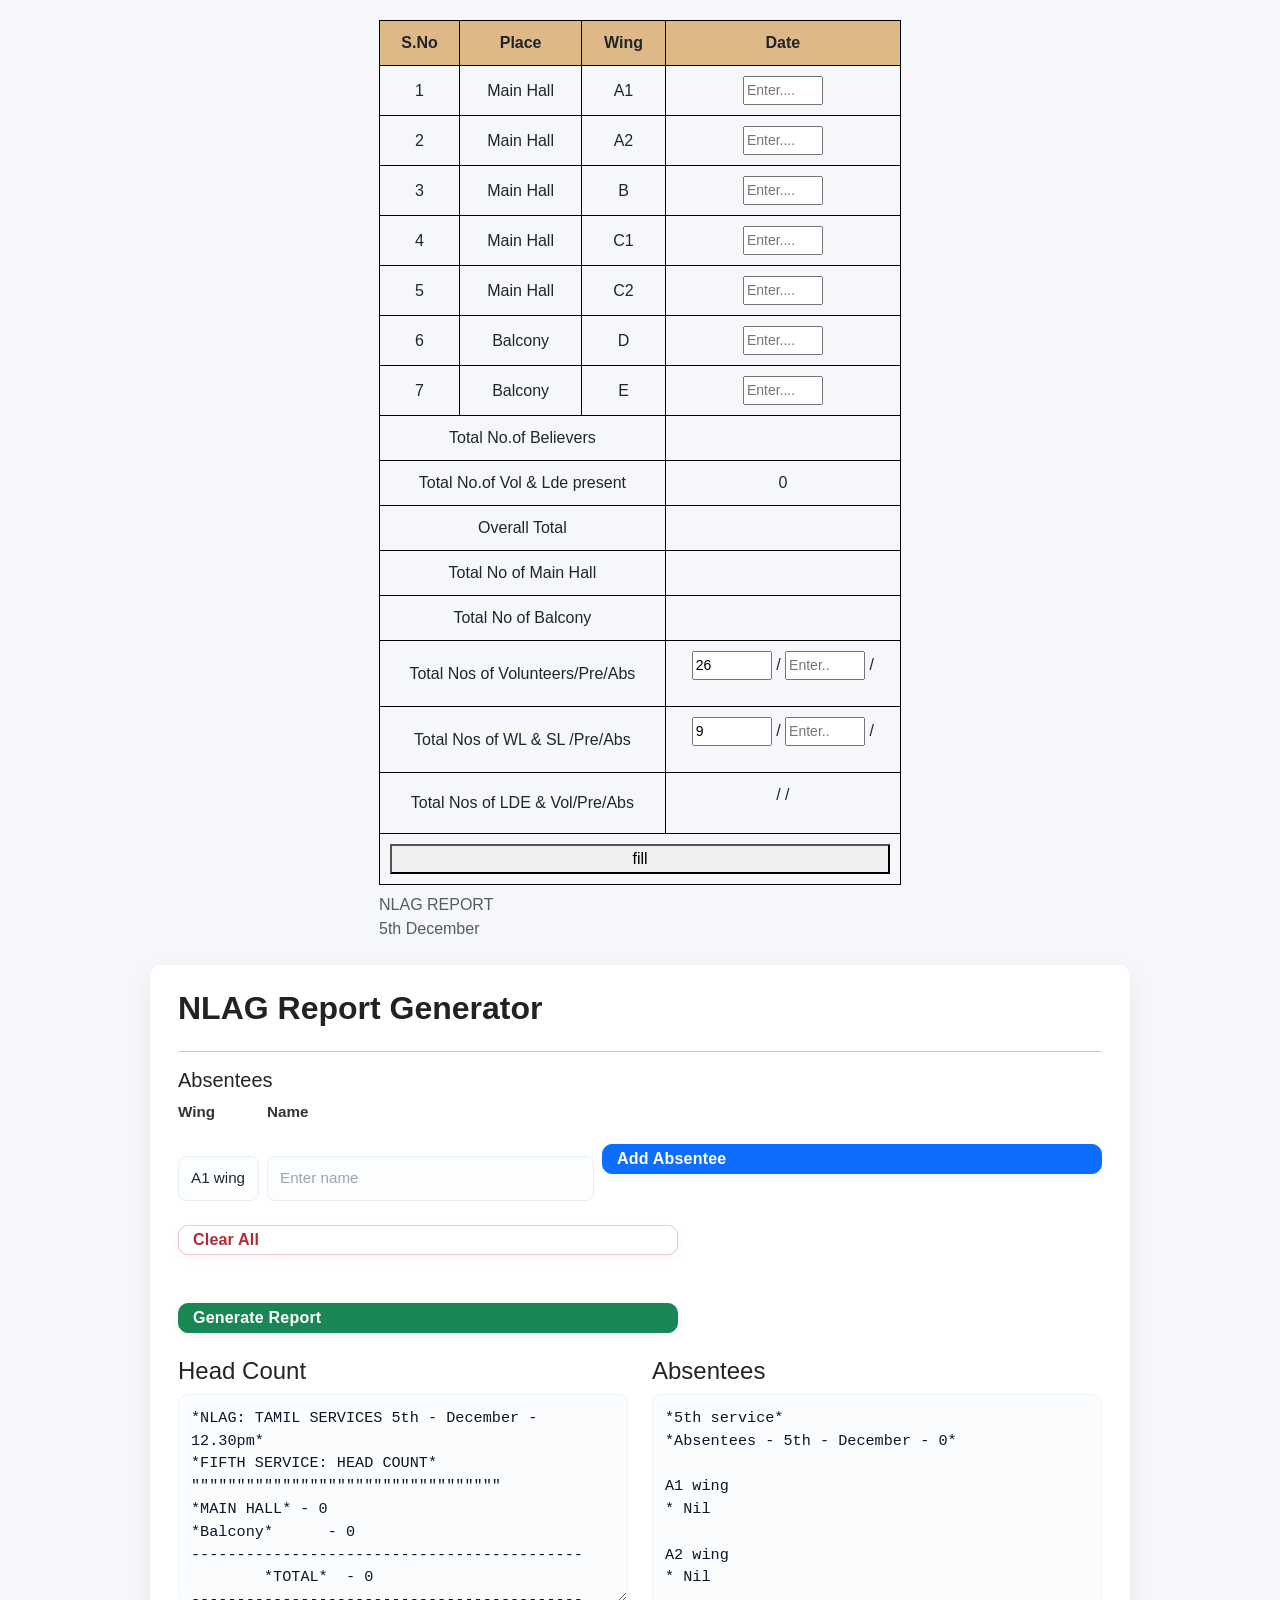
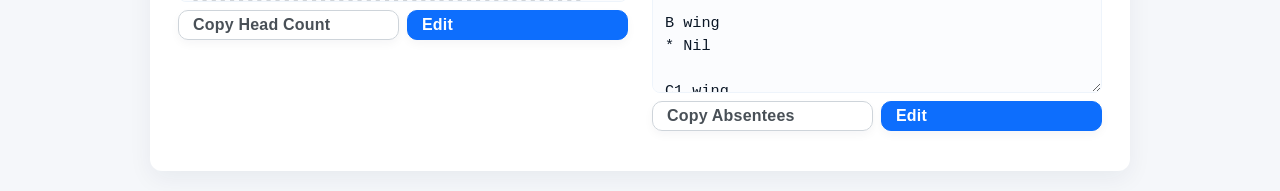
<file: index.html>
<!DOCTYPE html>
<html>
  <head>
    <title>nlag calculator</title>
    <link rel="stylesheet" href="style.css" />
    <link href="https://cdn.jsdelivr.net/npm/bootstrap@5.3.8/dist/css/bootstrap.min.css" rel="stylesheet" integrity="sha384-sRIl4kxILFvY47J16cr9ZwB07vP4J8+LH7qKQnuqkuIAvNWLzeN8tE5YBujZqJLB" crossorigin="anonymous">
  </head>
  <body>
    <center>
      <table style="text-align: center; border: 1px solid black;">
        <caption>
          NLAG REPORT
          <p id="dat"></p>
        </caption>
        <tr style="background-color: burlywood; border: 1px solid black;">
          <th style="border: 1px solid black;">S.No</th>
          <th style="border: 1px solid black;">Place</th>
          <th style="border: 1px solid black;">Wing</th>
          <th style="border: 1px solid black;">Date</th>
        </tr>
        <tr style="border: 1px solid black;">
          <td style="border: 1px solid black;">1</td>
          <td style="border: 1px solid black;">Main Hall</td>
          <td style="border: 1px solid black;">A1</td>
          <td style="border: 1px solid black;"><input type="number" id="A1" placeholder="Enter...." /></td>
        </tr>
        <tr style="border: 1px solid black;">
          <td style="border: 1px solid black;">2</td>
          <td style="border: 1px solid black;">Main Hall</td>
          <td style="border: 1px solid black;">A2</td>
          <td style="border: 1px solid black;"><input type="number" id="A2" placeholder="Enter...." /></td>
        </tr>
        <tr style="border: 1px solid black;">
          <td style="border: 1px solid black;">3</td>
          <td style="border: 1px solid black;">Main Hall</td>
          <td style="border: 1px solid black;">B</td>
          <td style="border: 1px solid black;"><input type="number" id="B" placeholder="Enter...." /></td>
        </tr>
        <tr style="border: 1px solid black;">
          <td style="border: 1px solid black;">4</td>
          <td style="border: 1px solid black;">Main Hall</td>
          <td style="border: 1px solid black;">C1</td>
          <td style="border: 1px solid black;"><input type="number" id="C1" placeholder="Enter...." /></td>
        </tr>
        <tr style="border: 1px solid black;">
          <td style="border: 1px solid black;">5</td>
          <td style="border: 1px solid black;">Main Hall</td>
          <td style="border: 1px solid black;">C2</td>
          <td style="border: 1px solid black;"><input type="number" id="C2" placeholder="Enter...." /></td>
        </tr>
        <tr style="border: 1px solid black;">
          <td style="border: 1px solid black;">6</td>
          <td style="border: 1px solid black;">Balcony</td>
          <td style="border: 1px solid black;">D</td>
          <td style="border: 1px solid black;"><input type="number" id="D" placeholder="Enter...." /></td>
        </tr>
        <tr style="border: 1px solid black;">
          <td style="border: 1px solid black;">7</td>
          <td style="border: 1px solid black;">Balcony</td>
          <td style="border: 1px solid black;">E</td>
          <td style="border: 1px solid black;"><input type="number" id="E" placeholder="Enter...." /></td>
        </tr>
        <tr style="border: 1px solid black;">
          <td colspan="3" style="border: 1px solid black;">Total No.of Believers</td>
          <td><p id="nob"></p></td>
        </tr>
        <tr style="border: 1px solid black;">
          <td colspan="3" style="border: 1px solid black;">Total No.of Vol & Lde present</td>
          <td><p id="V" style="margin: 0;">0</p></td>
        </tr>
        <tr style="border: 1px solid black;">
          <td colspan="3" style="border: 1px solid black;">Overall Total</td>
          <td><p id="ot"></p></td>
        </tr>
        <tr style="border: 1px solid black;">
          <td colspan="3" style="border: 1px solid black; ">Total No of Main Hall</td>
          <td><p id="mh"></p></td>
        </tr>
        <tr style="border: 1px solid black;">
          <td colspan="3" style="border: 1px solid black;">Total No of Balcony</td>
          <td><p id="fv"></p></td>
        </tr>
        <tr style="border: 1px solid black;">
          <td colspan="3" style="border: 1px solid black;">Total Nos of Volunteers/Pre/Abs</td>
          <td>
            <p>
              <input type="number" id="TV1" placeholder="Enter.." /> /
              <input type="number" id="vol" placeholder="Enter.." />
              /
              <span id="vab"></span>
            </p>
          </td>
        </tr>
        <tr style="border: 1px solid black;">
          <td colspan="3" style="border: 1px solid black;">Total Nos of WL & SL /Pre/Abs</td>
          <td>
            <p>
              <input type="number" id="TV2" placeholder="Enter.." /> /
              <input type="number" id="ls" placeholder="Enter.." /> /
              <span id="lsab"></span>
            </p>
          </td>
        </tr>
        <tr style="border: 1px solid black;">
          <td colspan="3" style="border: 1px solid black;">Total Nos of LDE & Vol/Pre/Abs</td>
          <td>
            <p>
              <span id="TV12"></span> / <span id="tav"></span> /
              <span id="tlav"></span>
            </p>
          </td>
        </tr>
        <tr>
          <td colspan="4"><button onclick="fill()">fill</button></td>
        </tr>
      </table>
    </center>
    <script src="script.js"></script>
    <script src="https://cdn.jsdelivr.net/npm/bootstrap@5.3.8/dist/js/bootstrap.bundle.min.js" integrity="sha384-FKyoEForCGlyvwx9Hj09JcYn3nv7wiPVlz7YYwJrWVcXK/BmnVDxM+D2scQbITxI" crossorigin="anonymous"></script>
  </body>
</html>




<!DOCTYPE html>
<html lang="en">
<head>
  <meta charset="UTF-8" />
  <meta name="viewport" content="width=device-width, initial-scale=1" />
  <title>NLAG Report Generator</title>

  <!-- Bootstrap CSS -->
  <link href="https://cdn.jsdelivr.net/npm/bootstrap@5.3.2/dist/css/bootstrap.min.css" rel="stylesheet" crossorigin="anonymous">

  <style>
    :root{
      --bg:#f5f7fa;
      --card:#ffffff;
      --muted:#6c757d;
      --accent:#0d6efd;
      --input-bg: #fbfdff;
      --input-border: #e6eef8;
      --btn-radius: 10px;
    }

    /* page layout */
    body {
      font-family: Inter, Arial, sans-serif;
      background: var(--bg);
      margin: 0;
      padding: 20px;
      -webkit-font-smoothing:antialiased;
      -moz-osx-font-smoothing:grayscale;
    }

    /* container card */
    .container.py-4 {
      max-width: 980px;
      margin: 0 auto;
      background: var(--card);
      border-radius: 12px;
      padding: 28px;
      box-shadow: 0 8px 24px rgba(20,30,60,0.06);
    }

    h2 {
      font-weight: 600;
      margin-bottom: 0.5rem;
      color: #222;
    }

    label.form-label {
      font-weight: 600;
      color: #333;
      font-size: 0.95rem;
    }

    /* form controls */
    input.form-control,
    select.form-select,
    textarea.form-control {
      border-radius: 8px;
      border: 1px solid var(--input-border);
      background: var(--input-bg);
      padding: 10px 12px;
      transition: box-shadow 160ms ease, border-color 160ms ease, transform 120ms ease;
      font-size: 0.95rem;
    }

    /* improved input focus + placeholder */
    input.form-control::placeholder,
    textarea.form-control::placeholder {
      color: #9aa6b2;
    }

    input.form-control:focus,
    select.form-select:focus,
    textarea.form-control:focus {
      box-shadow: 0 6px 18px rgba(13,110,253,0.08);
      border-color: var(--accent);
      outline: none;
      transform: translateY(-1px);
    }

    /* remove number input spinner on Windows/Chrome (optional) */
    input[type=number]::-webkit-outer-spin-button,
    input[type=number]::-webkit-inner-spin-button {
      -webkit-appearance: none;
      margin: 0;
    }
    input[type=number] {
      -moz-appearance: textfield;
    }

    /* buttons */
    .btn {
      border-radius: var(--btn-radius);
      padding: 8px 14px;
      font-weight: 600;
      letter-spacing: 0.2px;
      transition: transform 120ms ease, box-shadow 120ms ease, background-color 120ms ease;
      box-shadow: 0 4px 10px rgba(15,23,42,0.04);
      display: inline-flex;
      align-items: center;
      gap: 8px;
    }

    .btn:active { transform: translateY(1px) scale(0.998); }
    .btn:focus {
      outline: none;
      box-shadow: 0 8px 20px rgba(13,110,253,0.12);
    }

    .btn-primary {
      background-color: var(--accent);
      border-color: var(--accent);
      color: #fff;
    }
    .btn-primary:hover { background-color: #0b5ed7; border-color: #0b5ed7; }

    .btn-success {
      background-color: #198754;
      border-color: #198754;
      color: #fff;
    }
    .btn-success:hover { background-color: #157347; border-color: #157347; }

    .btn-outline-secondary {
      background: transparent;
      border: 1px solid #ced4da;
      color: #495057;
    }
    .btn-outline-secondary:hover {
      background: rgba(0,0,0,0.03);
      border-color: #bfc9d6;
    }

    .btn-outline-danger {
      background: transparent;
      border: 1px solid #f5c2c7;
      color: #b02a37;
    }
    .btn-outline-danger:hover {
      background: rgba(176,42,55,0.06);
    }

    .btn:disabled,
    .btn[disabled] {
      opacity: 0.6;
      pointer-events: none;
      transform: none;
      box-shadow: none;
    }

    /* report textareas use monospace and preserve whitespace */
    #headArea,
    #absArea {
      font-family: ui-monospace, SFMono-Regular, Menlo, Monaco, "Roboto Mono", monospace;
      font-size: 0.95rem;
      background: #fbfcfe;
      color: #0b1726;
      white-space: pre-wrap;
      word-break: break-word;
      border: 1px solid #eef4fb;
      padding: 12px;
      resize: vertical;
    }

    #headArea { min-height: 150px; }
    #absArea  { min-height: 240px; }

    /* copy buttons */
    .btn-outline-secondary {
      min-width: 150px;
    }
    .col-lg-6 .mt-2 { display:flex; gap:8px; align-items:center; }

    .small-muted {
      color: var(--muted);
      font-size: 0.85rem;
    }

    /* responsive tweaks */
    @media (max-width: 576px) {
      .container.py-4 { padding: 18px; border-radius: 8px; }
      .btn-outline-secondary { width: 100%; }
      #headArea, #absArea { min-height: 120px; }
    }
  </style>
</head>
<body>
  <div class="container py-4">
    <h2 class="mb-4">NLAG Report Generator</h2>

    

    <hr class="my-3">

    <h5 class="mt-3">Absentees</h5>
    <div class="row g-2 align-items-center">
      <div class="col-auto">
        <label for="wing" class="form-label">Wing</label>
        <br><br>
        <select id="wing" class="form-select">
          <option value="A1 wing">A1 wing</option>
          <option value="A2 wing">A2 wing</option>
          <option value="B wing">B wing</option>
          <option value="C1 wing">C1 wing</option>
          <option value="C2 wing">C2 wing</option>
          <option value="D wing">D wing</option>
          <option value="E wing">E wing</option>
        </select>
      </div>
      <br>

      <div class="col">
        <label for="nameInput" class="form-label">Name</label><br><br>
        <!-- added list attribute and datalist below -->
        <input type="text" id="nameInput" class="form-control" placeholder="Enter name" list="nameList" autocomplete="off" />
        <datalist id="nameList"></datalist>
      </div>
      <br>
      <br>

      <div class="col-auto d-flex gap-2">
        <button class="btn btn-primary mt-3" onclick="addAbsentee()">Add Absentee</button>
      </div>
      <br>
      <br>
      <div class="col-auto d-flex gap-2">
        <button class="btn btn-outline-danger mt-3" onclick="clearAbsentees()">Clear All</button>
      </div>
    </div>
    <br>

    <div class="mt-4">
      <button class="btn btn-success" onclick="generateReport()">Generate Report</button>
    </div>

    <!-- Split report into two sections with copy buttons -->
    <div class="row mt-4">
      <div class="col-lg-6 mb-3">
        <h4>Head Count</h4>
        <textarea id="headArea" readonly class="form-control" rows="8"></textarea>
        <div class="mt-2 d-flex gap-2">
          <button id="copyHeadBtn" class="btn btn-outline-secondary" onclick="copyHeadCount()">Copy Head Count</button>
          <button id="editHeadBtn" class="btn btn-primary" onclick="toggleEditHead()">Edit</button>
        </div>
      </div>

      <div class="col-lg-6 mb-3">
        <h4>Absentees</h4>
        <textarea id="absArea" readonly class="form-control" rows="12"></textarea>
        <div class="mt-2 d-flex gap-2">
          <button id="copyAbsBtn" class="btn btn-outline-secondary" onclick="copyAbsentees()">Copy Absentees</button>
          <button id="editAbsBtn" class="btn btn-primary" onclick="toggleEditAbs()">Edit</button>
        </div>
      </div>
    </div>
  </div>

  <script>
    // ---------------- Name Autocomplete + Persistence ----------------
    // default names you provided (stored uppercase for consistency)
    const DEFAULT_NAMES = [
      "HARI","PANDIYARASI","CHITRA","PREM","VINOK","BHASKAR","JEEVITHA","BENEDICT",
      "ELIZABETH","MALAR","POONKODI","MANJU","PRASANA","SELVI","AMUTHA","ESTHER A",
      "SANGEETHA","JENNIFER","JAMUNA","DANIAL","RUTHSELVI","AMUL","CHINNA PONNU",
      "DIVYA","VEDHA","RADHIKA","REBECCA","ESTHER S","BABU","JAMES",
      "PARTHASARATHI","JOEL","SASILEO","PRAKASH"
    ];

    const NAME_KEY = "savedNames"; // localStorage key

    function initializeNames() {
      const stored = JSON.parse(localStorage.getItem(NAME_KEY));
      if (!stored || !Array.isArray(stored) || stored.length === 0) {
        localStorage.setItem(NAME_KEY, JSON.stringify(DEFAULT_NAMES.slice()));
      }
    }

    function loadNames() {
      const names = JSON.parse(localStorage.getItem(NAME_KEY)) || [];
      names.sort((a,b) => a.localeCompare(b)); // alphabetical
      const datalist = document.getElementById("nameList");
      datalist.innerHTML = "";
      names.forEach(name => {
        const option = document.createElement("option");
        option.value = name;
        datalist.appendChild(option);
      });
    }

    // Save a name in uppercase, avoid case-insensitive duplicates
    function saveName(rawName) {
      if (!rawName) return;
      const name = rawName.trim().toUpperCase();
      if (!name) return;

      let names = JSON.parse(localStorage.getItem(NAME_KEY)) || [];
      // case-insensitive check (we store as uppercase so simple check)
      const exists = names.some(n => n.toUpperCase() === name);
      if (!exists) {
        names.push(name);
        localStorage.setItem(NAME_KEY, JSON.stringify(names));
      }
    }

    // optional: keep input uppercase while typing (good UX for case-insensitive system)
    document.addEventListener("input", function(e) {
      if (e.target && e.target.id === "nameInput") {
        const start = e.target.selectionStart;
        const end = e.target.selectionEnd;
        e.target.value = e.target.value.toUpperCase();
        // try to preserve caret
        e.target.selectionStart = start;
        e.target.selectionEnd = end;
      }
    });

    // populate names on focus too (so suggestions show)
    document.addEventListener("focusin", function(e) {
      if (e.target && e.target.id === "nameInput") loadNames();
    });

    // ---------------- IndexedDB Setup ----------------
    let db;
    const request = indexedDB.open("NLAG_DB", 1);
    request.onupgradeneeded = function(event) {
      db = event.target.result;
      if (!db.objectStoreNames.contains("absentees")) {
        db.createObjectStore("absentees", { keyPath: "id", autoIncrement: true });
      }
    };
    request.onsuccess = function(event) { db = event.target.result; generateReport(); };
    request.onerror = function() { alert("Error opening IndexedDB"); };

    // ---------------- Date helper ----------------
    function ordinal(n) {
      const k = n % 100;
      if (k >= 11 && k <= 13) return n + 'th';
      switch (n % 10) {
        case 1: return n + 'st';
        case 2: return n + 'nd';
        case 3: return n + 'rd';
        default: return n + 'th';
      }
    }
    function todayDateStr() {
      const now = new Date();
      const monthNames = ["January","February","March","April","May","June","July","August","September","October","November","December"];
      return `${ordinal(now.getDate())} - ${monthNames[now.getMonth()]}`;
    }

    // ---------------- Add Absentee ----------------
    function addAbsentee() {
      const wing = document.getElementById("wing").value;
      const rawName = document.getElementById("nameInput").value.trim();
      if (!rawName) return alert("Enter a name!");

      const name = rawName.toUpperCase(); // normalize to uppercase
      // save to the names list (case-insensitive)
      saveName(name);

      const tx = db.transaction("absentees", "readwrite");
      const store = tx.objectStore("absentees");
      store.add({ wing: wing, name: name });
      tx.oncomplete = () => {
        alert("Absentee added!");
        document.getElementById("nameInput").value = "";
        loadNames(); // refresh datalist
        generateReport();
      };
      tx.onerror = () => { alert("Failed to add absentee"); };
    }

    // ---------------- Clear Absentees ----------------
    function clearAbsentees() {
      const tx = db.transaction("absentees", "readwrite");
      const store = tx.objectStore("absentees");
      store.clear();
      tx.oncomplete = () => { alert("All absentees cleared!"); generateReport(); };
      tx.onerror = () => { alert("Failed to clear"); };
    }

    // ---------------- Copy helpers ----------------
    function fallbackCopy(text) {
      const ta = document.createElement('textarea');
      ta.value = text;
      document.body.appendChild(ta);
      ta.select();
      try { document.execCommand('copy'); alert('Copied'); } catch (e) { alert('Copy failed'); }
      ta.remove();
    }
    function copyText(text) {
      if (!text) return alert('Nothing to copy');
      if (navigator.clipboard && navigator.clipboard.writeText) {
        navigator.clipboard.writeText(text).then(() => alert('Copied'), () => fallbackCopy(text));
      } else {
        fallbackCopy(text);
      }
    }
    function copyHeadCount() {
      const txt = document.getElementById('headArea').value;
      copyText(txt);
    }
    function copyAbsentees() {
      const txt = document.getElementById('absArea').value;
      copyText(txt);
    }

    // ---------------- Generate Report ----------------
    function generateReport(preMainHall, preBalcony) {
  const dateStr = todayDateStr();

  // ✅ use passed values OR fallback to localStorage
  let mainHall = 0;
  let balcony = 0;

  if (preMainHall !== undefined) {
    mainHall = parseInt(preMainHall) || 0;
  } else {
    mainHall = parseInt(localStorage.getItem('NLAG_mainHall')) || 0;
  }

  if (preBalcony !== undefined) {
    balcony = parseInt(preBalcony) || 0;
  } else {
    balcony = parseInt(localStorage.getItem('NLAG_balcony')) || 0;
  }

  const total = mainHall + balcony;

  // Fetch absentees
  const tx = db.transaction("absentees", "readonly");
  const store = tx.objectStore("absentees");
  const request = store.getAll();

  request.onsuccess = function() {
    const data = request.result || [];

    let grouped = {
      "A1 wing": [], "A2 wing": [], "B wing": [],
      "C1 wing": [], "C2 wing": [], "D wing": [], "E wing": []
    };

    data.forEach(item => {
      if (grouped[item.wing]) grouped[item.wing].push(item.name);
    });

    let totalAbs = data.length;

    const headText = [
      `*NLAG: TAMIL SERVICES ${dateStr} - 12.30pm*`,
      "*FIFTH SERVICE: HEAD COUNT*",
      "\"\"\"\"\"\"\"\"\"\"\"\"\"\"\"\"\"\"\"\"\"\"\"\"\"\"\"\"\"\"\"\"\"\"",
      `*MAIN HALL* - ${mainHall}`,
      `*Balcony*      - ${balcony}`,
      "-------------------------------------------",
      `        *TOTAL*  - ${total}`,
      "-------------------------------------------"
    ].join("\n");

    const sectionFor = (list) => {
      if (!list || list.length === 0) return "* Nil";
      return list.map(n => `* ${n}`).join("\n");
    };

    const absText = [
      "*5th service*",
      `*Absentees - ${dateStr} - ${totalAbs}*`,
      "",
      "A1 wing",
      sectionFor(grouped["A1 wing"]),
      "",
      "A2 wing",
      sectionFor(grouped["A2 wing"]),
      "",
      "B wing",
      sectionFor(grouped["B wing"]),
      "",
      "C1 wing",
      sectionFor(grouped["C1 wing"]),
      "",
      "C2 wing",
      sectionFor(grouped["C2 wing"]),
      "",
      "D wing",
      sectionFor(grouped["D wing"]),
      "",
      "E wing",
      sectionFor(grouped["E wing"]),
      "",
      `*Total absentees - ${totalAbs}`
    ].join("\n");

    if (!isEditingHead) document.getElementById("headArea").value = headText;
    if (!isEditingAbs) document.getElementById("absArea").value = absText;
  };
}

    // editing flags to avoid overwriting user edits while editing
    let isEditingHead = false;
    let isEditingAbs = false;

    function setEditingState(areaId, btnId, editing) {
      const area = document.getElementById(areaId);
      const btn = document.getElementById(btnId);
      area.readOnly = !editing ? true : false;
      area.classList.toggle('border-primary', editing);
      if (editing) {
        btn.textContent = 'Save';
        area.focus();
        // move caret to end
        area.selectionStart = area.selectionEnd = area.value.length;
      } else {
        btn.textContent = 'Edit';
      }
    }

    function toggleEditHead() {
      isEditingHead = !isEditingHead;
      setEditingState('headArea', 'editHeadBtn', isEditingHead);
      // when saving, trim whitespace and re-enable copy
      if (!isEditingHead) {
        document.getElementById('headArea').value = document.getElementById('headArea').value.trim();
        alert('Head count saved');
      }
    }

    function toggleEditAbs() {
      isEditingAbs = !isEditingAbs;
      setEditingState('absArea', 'editAbsBtn', isEditingAbs);
      if (!isEditingAbs) {
        document.getElementById('absArea').value = document.getElementById('absArea').value.trim();
        alert('Absentees saved');
      }
    }

    // initialize names and datalist after DOM ready
    document.addEventListener("DOMContentLoaded", () => {
      initializeNames();
      loadNames();
    });

    
  </script>

  <!-- Bootstrap Bundle JS (includes Popper) -->
  <script src="https://cdn.jsdelivr.net/npm/bootstrap@5.3.2/dist/js/bootstrap.bundle.min.js" crossorigin="anonymous"></script>
</body>
</html>
</file>
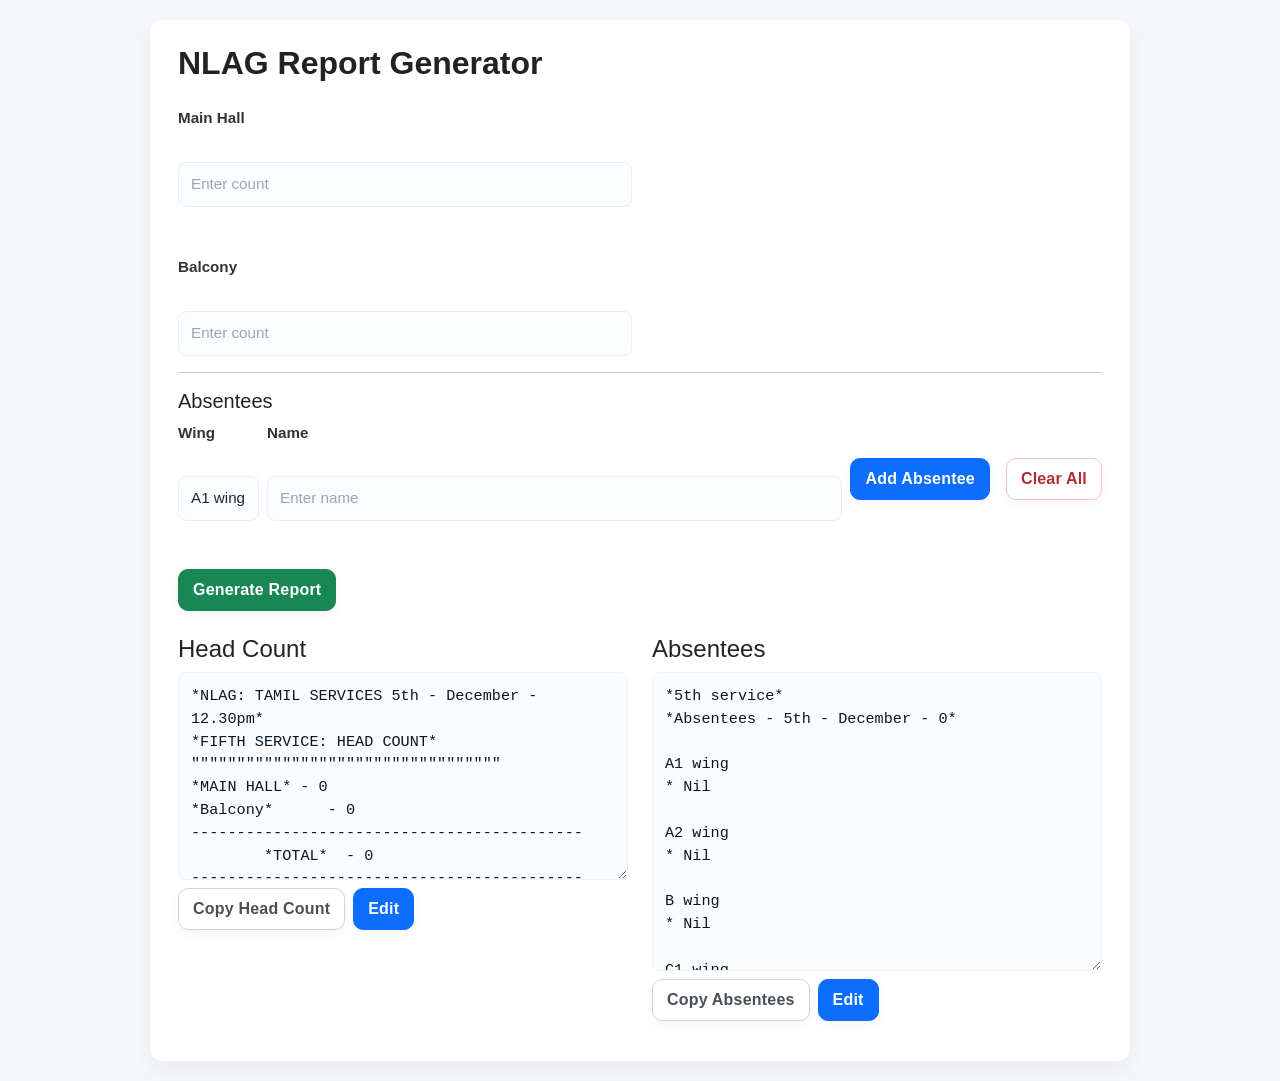
<file: nlag.html>
<!DOCTYPE html>
<html lang="en">
<head>
  <meta charset="UTF-8" />
  <meta name="viewport" content="width=device-width, initial-scale=1" />
  <title>NLAG Report Generator</title>

  <!-- Bootstrap CSS -->
  <link href="https://cdn.jsdelivr.net/npm/bootstrap@5.3.2/dist/css/bootstrap.min.css" rel="stylesheet" crossorigin="anonymous">

  <style>
    :root{
      --bg:#f5f7fa;
      --card:#ffffff;
      --muted:#6c757d;
      --accent:#0d6efd;
      --input-bg: #fbfdff;
      --input-border: #e6eef8;
      --btn-radius: 10px;
    }

    /* page layout */
    body {
      font-family: Inter, Arial, sans-serif;
      background: var(--bg);
      margin: 0;
      padding: 20px;
      -webkit-font-smoothing:antialiased;
      -moz-osx-font-smoothing:grayscale;
    }

    /* container card */
    .container.py-4 {
      max-width: 980px;
      margin: 0 auto;
      background: var(--card);
      border-radius: 12px;
      padding: 28px;
      box-shadow: 0 8px 24px rgba(20,30,60,0.06);
    }

    h2 {
      font-weight: 600;
      margin-bottom: 0.5rem;
      color: #222;
    }

    label.form-label {
      font-weight: 600;
      color: #333;
      font-size: 0.95rem;
    }

    /* form controls */
    input.form-control,
    select.form-select,
    textarea.form-control {
      border-radius: 8px;
      border: 1px solid var(--input-border);
      background: var(--input-bg);
      padding: 10px 12px;
      transition: box-shadow 160ms ease, border-color 160ms ease, transform 120ms ease;
      font-size: 0.95rem;
    }

    /* improved input focus + placeholder */
    input.form-control::placeholder,
    textarea.form-control::placeholder {
      color: #9aa6b2;
    }

    input.form-control:focus,
    select.form-select:focus,
    textarea.form-control:focus {
      box-shadow: 0 6px 18px rgba(13,110,253,0.08);
      border-color: var(--accent);
      outline: none;
      transform: translateY(-1px);
    }

    /* remove number input spinner on Windows/Chrome (optional) */
    input[type=number]::-webkit-outer-spin-button,
    input[type=number]::-webkit-inner-spin-button {
      -webkit-appearance: none;
      margin: 0;
    }
    input[type=number] {
      -moz-appearance: textfield;
    }

    /* buttons */
    .btn {
      border-radius: var(--btn-radius);
      padding: 8px 14px;
      font-weight: 600;
      letter-spacing: 0.2px;
      transition: transform 120ms ease, box-shadow 120ms ease, background-color 120ms ease;
      box-shadow: 0 4px 10px rgba(15,23,42,0.04);
      display: inline-flex;
      align-items: center;
      gap: 8px;
    }

    .btn:active { transform: translateY(1px) scale(0.998); }
    .btn:focus {
      outline: none;
      box-shadow: 0 8px 20px rgba(13,110,253,0.12);
    }

    .btn-primary {
      background-color: var(--accent);
      border-color: var(--accent);
      color: #fff;
    }
    .btn-primary:hover { background-color: #0b5ed7; border-color: #0b5ed7; }

    .btn-success {
      background-color: #198754;
      border-color: #198754;
      color: #fff;
    }
    .btn-success:hover { background-color: #157347; border-color: #157347; }

    .btn-outline-secondary {
      background: transparent;
      border: 1px solid #ced4da;
      color: #495057;
    }
    .btn-outline-secondary:hover {
      background: rgba(0,0,0,0.03);
      border-color: #bfc9d6;
    }

    .btn-outline-danger {
      background: transparent;
      border: 1px solid #f5c2c7;
      color: #b02a37;
    }
    .btn-outline-danger:hover {
      background: rgba(176,42,55,0.06);
    }

    .btn:disabled,
    .btn[disabled] {
      opacity: 0.6;
      pointer-events: none;
      transform: none;
      box-shadow: none;
    }

    /* report textareas use monospace and preserve whitespace */
    #headArea,
    #absArea {
      font-family: ui-monospace, SFMono-Regular, Menlo, Monaco, "Roboto Mono", monospace;
      font-size: 0.95rem;
      background: #fbfcfe;
      color: #0b1726;
      white-space: pre-wrap;
      word-break: break-word;
      border: 1px solid #eef4fb;
      padding: 12px;
      resize: vertical;
    }

    #headArea { min-height: 150px; }
    #absArea  { min-height: 240px; }

    /* copy buttons */
    .btn-outline-secondary {
      min-width: 150px;
    }
    .col-lg-6 .mt-2 { display:flex; gap:8px; align-items:center; }

    .small-muted {
      color: var(--muted);
      font-size: 0.85rem;
    }

    /* responsive tweaks */
    @media (max-width: 576px) {
      .container.py-4 { padding: 18px; border-radius: 8px; }
      .btn-outline-secondary { width: 100%; }
      #headArea, #absArea { min-height: 120px; }
    }
  </style>
</head>
<body>
  <div class="container py-4">
    <h2 class="mb-4">NLAG Report Generator</h2>

    <div class="row g-3 align-items-end">
      <div class="col-sm-6">
        <label for="mainHall" class="form-label">Main Hall</label><br><br>
        <input type="number" id="mainHall" class="form-control" placeholder="Enter count">
      </div>
    </div>

    <br>
      <br>

    <div class="row g-3 align-items-end">
    <div class="col-sm-6">
      <label for="balcony" class="form-label">Balcony</label><br><br>
      <input type="number" id="balcony" class="form-control" placeholder="Enter count">
      </div>
    </div>

    <hr class="my-3">

    <h5 class="mt-3">Absentees</h5>
    <div class="row g-2 align-items-center">
      <div class="col-auto">
        <label for="wing" class="form-label">Wing</label>
        <br><br>
        <select id="wing" class="form-select">
          <option value="A1 wing">A1 wing</option>
          <option value="A2 wing">A2 wing</option>
          <option value="B wing">B wing</option>
          <option value="C1 wing">C1 wing</option>
          <option value="C2 wing">C2 wing</option>
          <option value="D wing">D wing</option>
          <option value="E wing">E wing</option>
        </select>
      </div>
      <br>

      <div class="col">
        <label for="nameInput" class="form-label">Name</label><br><br>
        <!-- added list attribute and datalist below -->
        <input type="text" id="nameInput" class="form-control" placeholder="Enter name" list="nameList" autocomplete="off" />
        <datalist id="nameList"></datalist>
      </div>
      <br>
      <br>

      <div class="col-auto d-flex gap-2">
        <button class="btn btn-primary mt-3" onclick="addAbsentee()">Add Absentee</button>
        <br><br>
      </div>
      <br>
      <div class="col-auto d-flex gap-2">
        <button class="btn btn-outline-danger mt-3" onclick="clearAbsentees()">Clear All</button>
      </div>
    </div>
    <br>

    <div class="mt-4">
      <button class="btn btn-success" onclick="generateReport()">Generate Report</button>
    </div>

    <!-- Split report into two sections with copy buttons -->
    <div class="row mt-4">
      <div class="col-lg-6 mb-3">
        <h4>Head Count</h4>
        <textarea id="headArea" readonly class="form-control" rows="8"></textarea>
        <div class="mt-2 d-flex gap-2">
          <button id="copyHeadBtn" class="btn btn-outline-secondary" onclick="copyHeadCount()">Copy Head Count</button>
          <button id="editHeadBtn" class="btn btn-primary" onclick="toggleEditHead()">Edit</button>
        </div>
      </div>

      <div class="col-lg-6 mb-3">
        <h4>Absentees</h4>
        <textarea id="absArea" readonly class="form-control" rows="12"></textarea>
        <div class="mt-2 d-flex gap-2">
          <button id="copyAbsBtn" class="btn btn-outline-secondary" onclick="copyAbsentees()">Copy Absentees</button>
          <button id="editAbsBtn" class="btn btn-primary" onclick="toggleEditAbs()">Edit</button>
        </div>
      </div>
    </div>
  </div>

  <script>
    // ---------------- Name Autocomplete + Persistence ----------------
    // default names you provided (stored uppercase for consistency)
    const DEFAULT_NAMES = [
      "HARI","PANDIYARASI","CHITRA","PREM","VINOK","BHASKAR","JEEVITHA","BENEDICT",
      "ELIZABETH","MALAR","POONKODI","MANJU","PRASANA","SELVI","AMUTHA","ESTHER A",
      "SANGEETHA","JENNIFER","JAMUNA","DANIAL","RUTHSELVI","AMUL","CHINNA PONNU",
      "DIVYA","VEDHA","RADHIKA","REBECCA","ESTHER S","BABU","JAMES",
      "PARTHASARATHI","JOEL","SASILEO","PRAKASH"
    ];

    const NAME_KEY = "savedNames"; // localStorage key

    function initializeNames() {
      const stored = JSON.parse(localStorage.getItem(NAME_KEY));
      if (!stored || !Array.isArray(stored) || stored.length === 0) {
        localStorage.setItem(NAME_KEY, JSON.stringify(DEFAULT_NAMES.slice()));
      }
    }

    function loadNames() {
      const names = JSON.parse(localStorage.getItem(NAME_KEY)) || [];
      names.sort((a,b) => a.localeCompare(b)); // alphabetical
      const datalist = document.getElementById("nameList");
      datalist.innerHTML = "";
      names.forEach(name => {
        const option = document.createElement("option");
        option.value = name;
        datalist.appendChild(option);
      });
    }

    // Save a name in uppercase, avoid case-insensitive duplicates
    function saveName(rawName) {
      if (!rawName) return;
      const name = rawName.trim().toUpperCase();
      if (!name) return;

      let names = JSON.parse(localStorage.getItem(NAME_KEY)) || [];
      // case-insensitive check (we store as uppercase so simple check)
      const exists = names.some(n => n.toUpperCase() === name);
      if (!exists) {
        names.push(name);
        localStorage.setItem(NAME_KEY, JSON.stringify(names));
      }
    }

    // optional: keep input uppercase while typing (good UX for case-insensitive system)
    document.addEventListener("input", function(e) {
      if (e.target && e.target.id === "nameInput") {
        const start = e.target.selectionStart;
        const end = e.target.selectionEnd;
        e.target.value = e.target.value.toUpperCase();
        // try to preserve caret
        e.target.selectionStart = start;
        e.target.selectionEnd = end;
      }
    });

    // populate names on focus too (so suggestions show)
    document.addEventListener("focusin", function(e) {
      if (e.target && e.target.id === "nameInput") loadNames();
    });

    // ---------------- IndexedDB Setup ----------------
    let db;
    const request = indexedDB.open("NLAG_DB", 1);
    request.onupgradeneeded = function(event) {
      db = event.target.result;
      if (!db.objectStoreNames.contains("absentees")) {
        db.createObjectStore("absentees", { keyPath: "id", autoIncrement: true });
      }
    };
    request.onsuccess = function(event) { db = event.target.result; generateReport(); };
    request.onerror = function() { alert("Error opening IndexedDB"); };

    // ---------------- Date helper ----------------
    function ordinal(n) {
      const k = n % 100;
      if (k >= 11 && k <= 13) return n + 'th';
      switch (n % 10) {
        case 1: return n + 'st';
        case 2: return n + 'nd';
        case 3: return n + 'rd';
        default: return n + 'th';
      }
    }
    function todayDateStr() {
      const now = new Date();
      const monthNames = ["January","February","March","April","May","June","July","August","September","October","November","December"];
      return `${ordinal(now.getDate())} - ${monthNames[now.getMonth()]}`;
    }

    // ---------------- Add Absentee ----------------
    function addAbsentee() {
      const wing = document.getElementById("wing").value;
      const rawName = document.getElementById("nameInput").value.trim();
      if (!rawName) return alert("Enter a name!");

      const name = rawName.toUpperCase(); // normalize to uppercase
      // save to the names list (case-insensitive)
      saveName(name);

      const tx = db.transaction("absentees", "readwrite");
      const store = tx.objectStore("absentees");
      store.add({ wing: wing, name: name });
      tx.oncomplete = () => {
        alert("Absentee added!");
        document.getElementById("nameInput").value = "";
        loadNames(); // refresh datalist
        generateReport();
      };
      tx.onerror = () => { alert("Failed to add absentee"); };
    }

    // ---------------- Clear Absentees ----------------
    function clearAbsentees() {
      const tx = db.transaction("absentees", "readwrite");
      const store = tx.objectStore("absentees");
      store.clear();
      tx.oncomplete = () => { alert("All absentees cleared!"); generateReport(); };
      tx.onerror = () => { alert("Failed to clear"); };
    }

    // ---------------- Copy helpers ----------------
    function fallbackCopy(text) {
      const ta = document.createElement('textarea');
      ta.value = text;
      document.body.appendChild(ta);
      ta.select();
      try { document.execCommand('copy'); alert('Copied'); } catch (e) { alert('Copy failed'); }
      ta.remove();
    }
    function copyText(text) {
      if (!text) return alert('Nothing to copy');
      if (navigator.clipboard && navigator.clipboard.writeText) {
        navigator.clipboard.writeText(text).then(() => alert('Copied'), () => fallbackCopy(text));
      } else {
        fallbackCopy(text);
      }
    }
    function copyHeadCount() {
      const txt = document.getElementById('headArea').value;
      copyText(txt);
    }
    function copyAbsentees() {
      const txt = document.getElementById('absArea').value;
      copyText(txt);
    }

    // ---------------- Generate Report ----------------
    function generateReport() {
      const dateStr = todayDateStr(); // e.g. "7th - September"
      const mainHall = parseInt(document.getElementById("mainHall").value) || 0;
      const balcony = parseInt(document.getElementById("balcony").value) || 0;
      const total = mainHall + balcony;

      // Fetch absentees
      const tx = db.transaction("absentees", "readonly");
      const store = tx.objectStore("absentees");
      const request = store.getAll();
      request.onsuccess = function() {
        const data = request.result || [];
        let grouped = { "A1 wing": [], "A2 wing": [], "B wing": [], "C1 wing": [], "C2 wing": [], "D wing": [], "E wing": [] };
        data.forEach(item => {
          if (grouped[item.wing]) grouped[item.wing].push(item.name);
          else grouped[item.wing] = [item.name];
        });

        // Count total absentees
        let totalAbs = data.length;

        // Build head count text (separate)
        const headText = [
          `*NLAG: TAMIL SERVICES ${dateStr} - 12.30pm*`,
          "*FIFTH SERVICE: HEAD COUNT*",
          "\"\"\"\"\"\"\"\"\"\"\"\"\"\"\"\"\"\"\"\"\"\"\"\"\"\"\"\"\"\"\"\"\"\"",
          `*MAIN HALL* - ${mainHall}`,
          `*Balcony*      - ${balcony}`,
          "-------------------------------------------",
          `        *TOTAL*  - ${total}`,
          "-------------------------------------------"
        ].join("\n");

        // Build absentees text (separate)
        const sectionFor = (list) => {
          if (!list || list.length === 0) return "* Nil";
          return list.map(n => `* ${n}`).join("\n");
        };

        const absText = [
          "*5th service*",
          `*Absentees - ${dateStr} - ${totalAbs}*`,
          "",
          "A1 wing",
          sectionFor(grouped["A1 wing"]),
          "",
          "A2 wing",
          sectionFor(grouped["A2 wing"]),
          "",
          "B wing",
          sectionFor(grouped["B wing"]),
          "",
          "C1 wing",
          sectionFor(grouped["C1 wing"]),
          "",
          "C2 wing",
          sectionFor(grouped["C2 wing"]),
          "",
          "D wing",
          sectionFor(grouped["D wing"]),
          "",
          "E wing",
          sectionFor(grouped["E wing"]),
          "",
          `*Total absentees - ${totalAbs}`
        ].join("\n");

        if (!isEditingHead) document.getElementById("headArea").value = headText;
        if (!isEditingAbs)  document.getElementById("absArea").value = absText;
      };
    }

    // editing flags to avoid overwriting user edits while editing
    let isEditingHead = false;
    let isEditingAbs = false;

    function setEditingState(areaId, btnId, editing) {
      const area = document.getElementById(areaId);
      const btn = document.getElementById(btnId);
      area.readOnly = !editing ? true : false;
      area.classList.toggle('border-primary', editing);
      if (editing) {
        btn.textContent = 'Save';
        area.focus();
        // move caret to end
        area.selectionStart = area.selectionEnd = area.value.length;
      } else {
        btn.textContent = 'Edit';
      }
    }

    function toggleEditHead() {
      isEditingHead = !isEditingHead;
      setEditingState('headArea', 'editHeadBtn', isEditingHead);
      // when saving, trim whitespace and re-enable copy
      if (!isEditingHead) {
        document.getElementById('headArea').value = document.getElementById('headArea').value.trim();
        alert('Head count saved');
      }
    }

    function toggleEditAbs() {
      isEditingAbs = !isEditingAbs;
      setEditingState('absArea', 'editAbsBtn', isEditingAbs);
      if (!isEditingAbs) {
        document.getElementById('absArea').value = document.getElementById('absArea').value.trim();
        alert('Absentees saved');
      }
    }

    // initialize names and datalist after DOM ready
    document.addEventListener("DOMContentLoaded", () => {
      initializeNames();
      loadNames();
    });

    
  </script>

  <!-- Bootstrap Bundle JS (includes Popper) -->
  <script src="https://cdn.jsdelivr.net/npm/bootstrap@5.3.2/dist/js/bootstrap.bundle.min.js" crossorigin="anonymous"></script>
</body>
</html>
</file>
<file: style.css>
body {
        position: relative;
      }

      table,
      th,
      td {
        border: 2px solid #333; /* Darker border */
        margin: 0%;
        padding: 10px;
        border-collapse: collapse; /* Ensure clean table borders */
        border: 1px solid black;
      }

      button {
        height: 30px;
        width: 500px;
      }

      input[type="number"] {
        width: 80px; /* Decreased input box width */
        padding: 2px; /* Reduced padding */
        font-size: 14px; /* Text size inside input */
      }

      /* Styles for mobile devices only */
      @media only screen and (max-width: 600px) {
        table,
        th,
        td {
          font-size: 12px; /* Smaller font size for table text */
          border: 1px solid black;
        }

        input[type="number"] {
          font-size: 14px; /* Text size inside input */
          padding: 5px; /* Space inside input fields */
          width: 100%; /* Input fields take up full width */
          box-sizing: border-box; /* Padding does not affect total width */
        }

        button {
          width: 100%; /* Button takes up full width */
          height: 40px; /* Slightly larger for touch accessibility */
        }
      }
</file>
